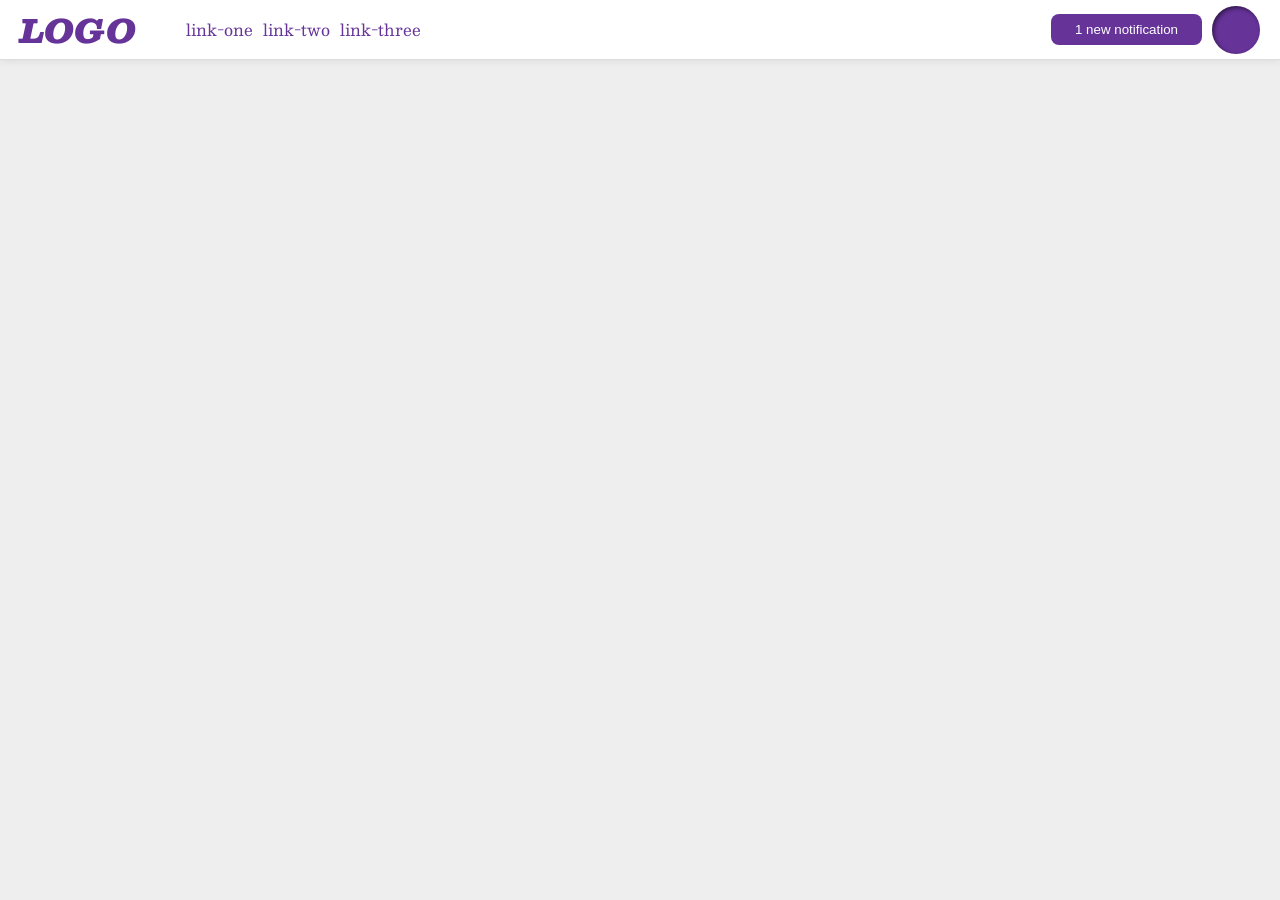
<file: foundations/flex/03-flex-header-2/index.html>
<!DOCTYPE html>
<html lang="en">
  <head>
    <meta charset="UTF-8">
    <meta http-equiv="X-UA-Compatible" content="IE=edge">
    <meta name="viewport" content="width=device-width, initial-scale=1.0">
    <title>Flex Header 2</title>
    <link rel="stylesheet" href="style.css">
  </head>
  <body>
    <div class="header">
      <div id="left-side">
        <div class="logo">
          LOGO
        </div>
        <ul class="links">
          <li><a href="https://google.com">link-one</a></li>
          <li><a href="https://google.com">link-two</a></li>
          <li><a href="https://google.com">link-three</a></li>
        </ul>
      </div>
      <div id="right-side">
        <button class="notifications">
          1 new notification
        </button>
        <div class="profile-image"></div>
      </div>
    </div>
  </body>
</html>
</file>
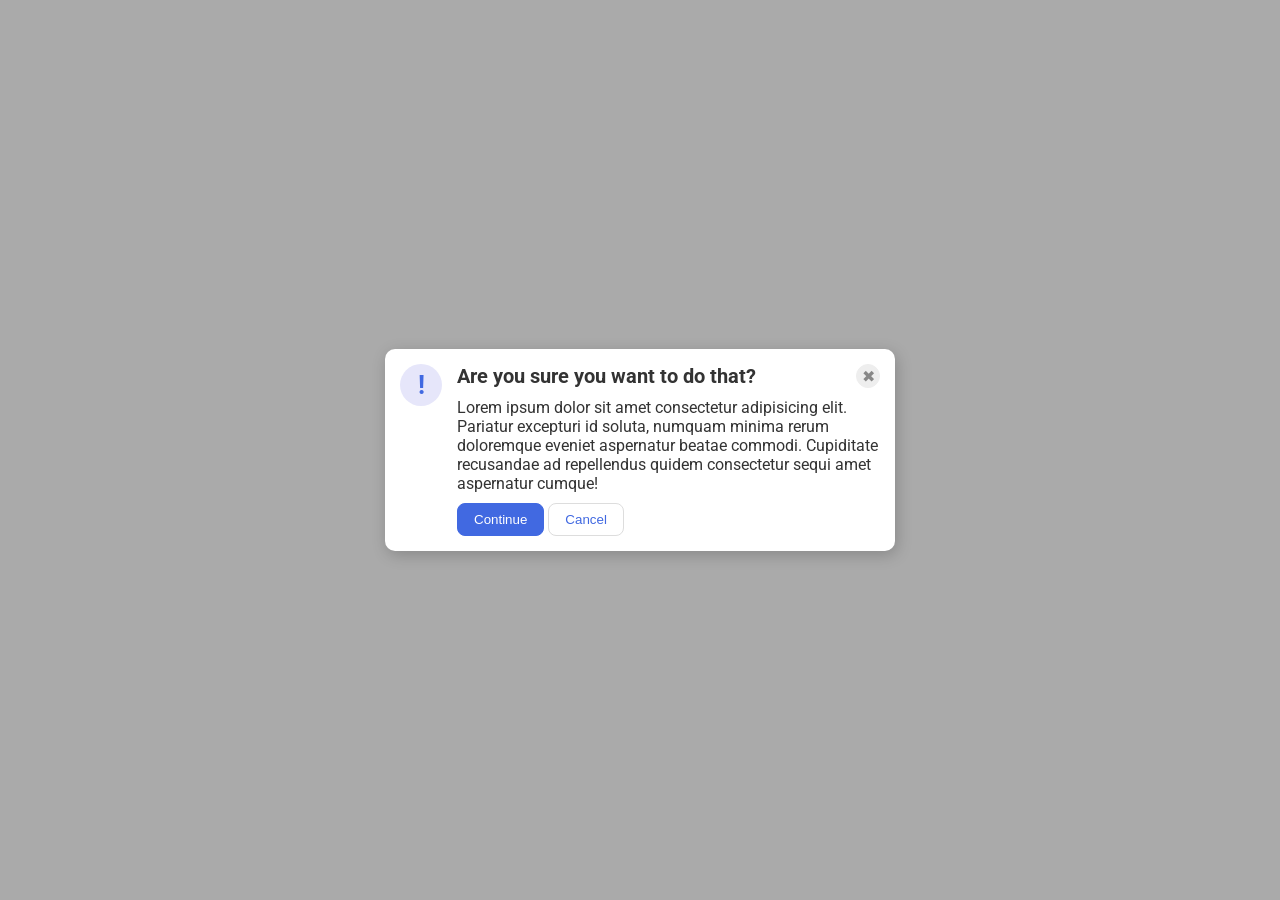
<file: foundations/flex/05-flex-modal/index.html>
<!DOCTYPE html>
<html lang="en">
  <head>
    <meta charset="UTF-8">
    <meta http-equiv="X-UA-Compatible" content="IE=edge">
    <meta name="viewport" content="width=device-width, initial-scale=1.0">
    <link rel="stylesheet" href="style.css">
    <title>Modal</title>
  </head>
  <body>
    <div class="modal">
      <div class="icon">!</div>
      <div class="text-cancel-buttons">
        <div class="header-cancel">
          <div class="header">Are you sure you want to do that?</div>
          <button class="close-button">✖</button>
        </div>

        <div class="text">Lorem ipsum dolor sit amet consectetur adipisicing elit. Pariatur excepturi id soluta, numquam minima rerum doloremque eveniet aspernatur beatae commodi. Cupiditate recusandae ad repellendus quidem consectetur sequi amet aspernatur cumque!</div>
        
        <div id = "button-wrapper">
          <button class="continue">Continue</button>
          <button class="cancel">Cancel</button>
        </div>
      </div>
    </div>
  </body>
</html>
</file>
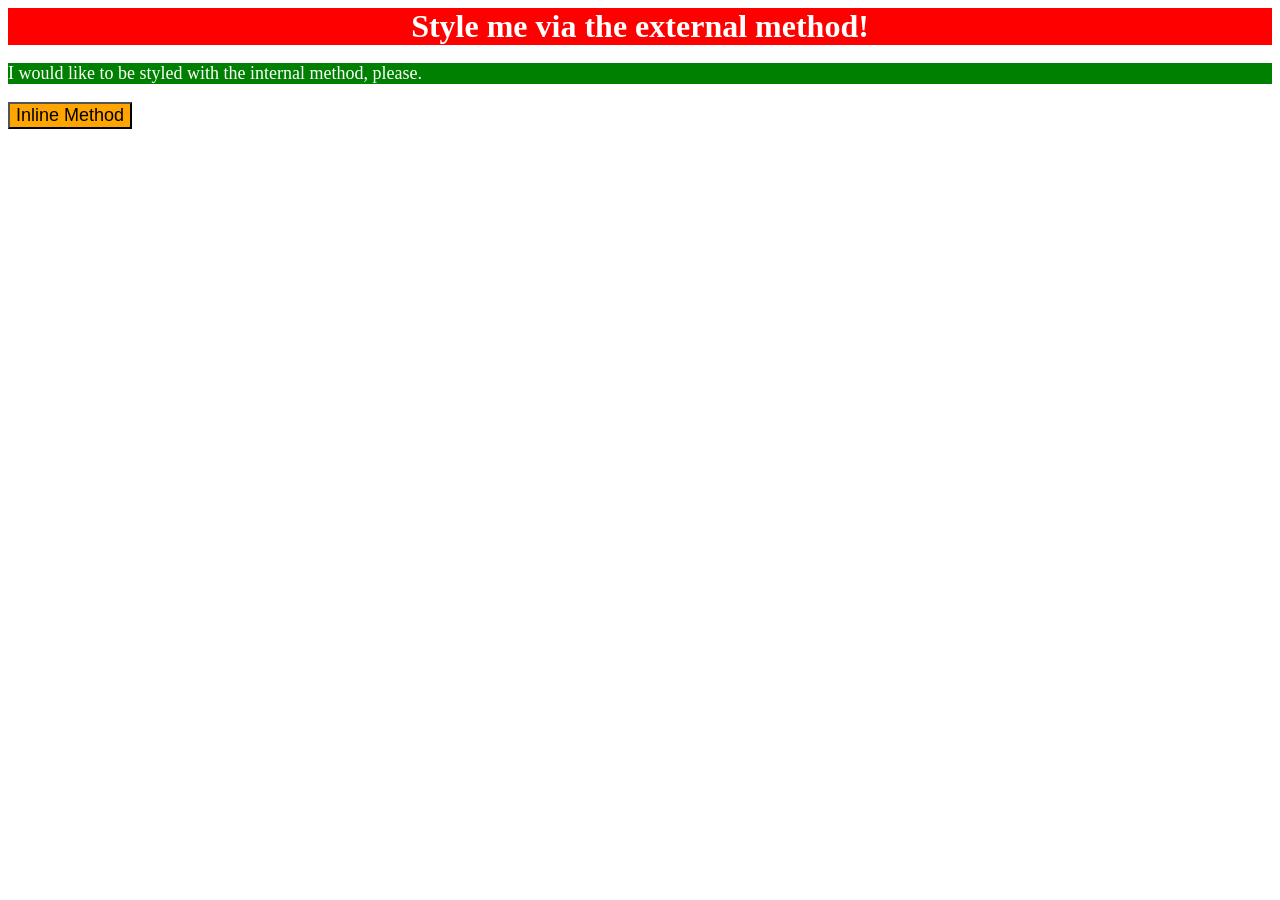
<file: foundations/intro-to-css/01-css-methods/index.html>
<!DOCTYPE html>
<html lang="en">
  <head>
    <meta charset="UTF-8">
    <meta http-equiv="X-UA-Compatible" content="IE=edge">
    <meta name="viewport" content="width=device-width, initial-scale=1.0">
    <link rel="stylesheet" href="./styles.css">
    <title>Methods for Adding CSS</title>
    <style>
      p{
        background-color: green;
        color: white;
        font-size: 18px;
      }
    </style>
  </head>
  <body>
    <div>Style me via the external method!</div>
    <p>I would like to be styled with the internal method, please.</p>
    <button style="background-color: orange; font-size: 18px;">Inline Method</button>
  </body>
</html>
</file>
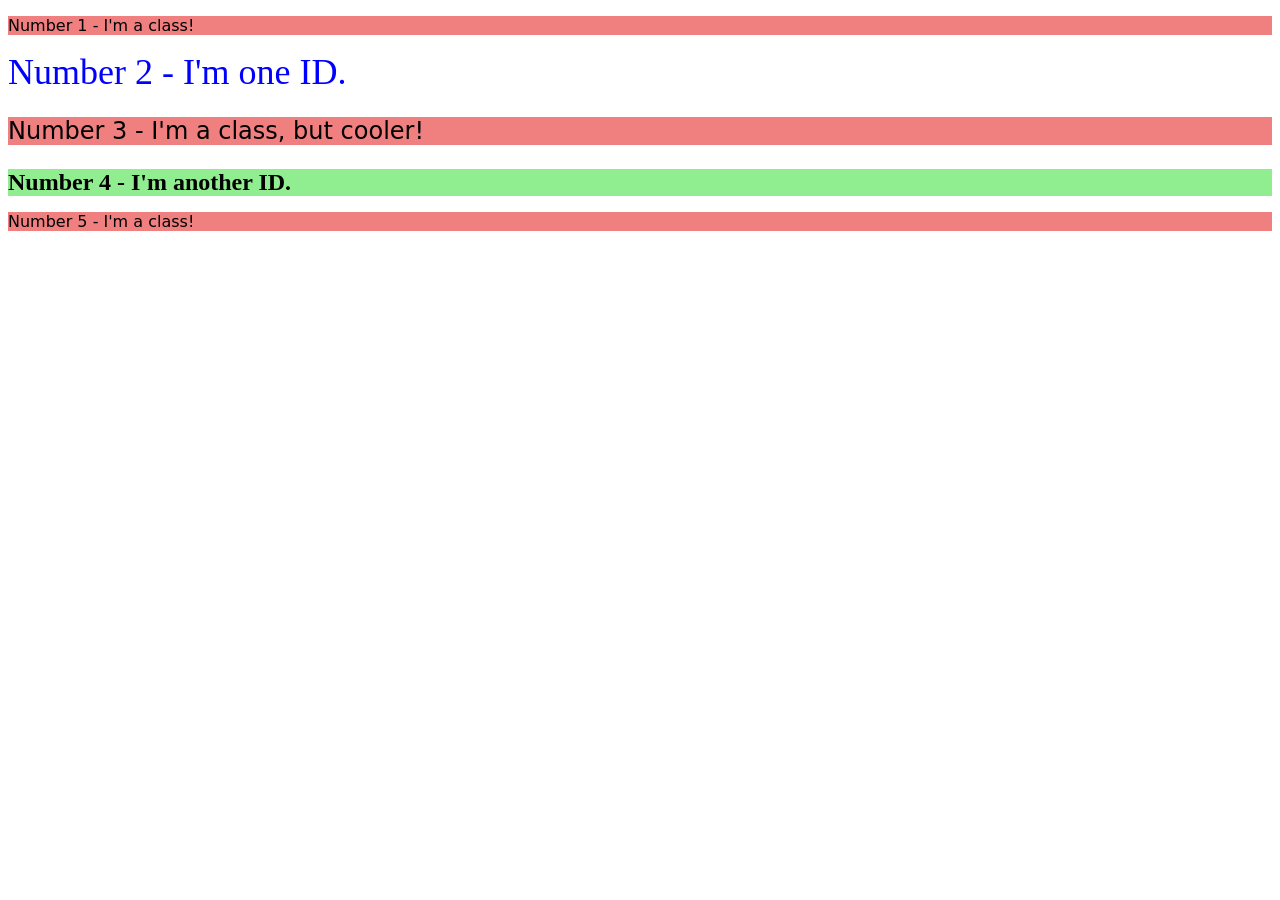
<file: foundations/intro-to-css/02-class-id-selectors/index.html>
<!DOCTYPE html>
<html lang="en">
  <head>
    <meta charset="UTF-8">
    <meta http-equiv="X-UA-Compatible" content="IE=edge">
    <meta name="viewport" content="width=device-width, initial-scale=1.0">
    <title>Class and ID Selectors</title>
    <link rel="stylesheet" href="style.css">
  </head>
  <body>
    <p class="odd">Number 1 - I'm a class!</p>
    <div id="num-2">Number 2 - I'm one ID.</div>
    <p class="odd num-3">Number 3 - I'm a class, but cooler!</p>
    <div id="num-4">Number 4 - I'm another ID.</div>
    <p class="odd">Number 5 - I'm a class!</p>
  </body>
</html>
</file>
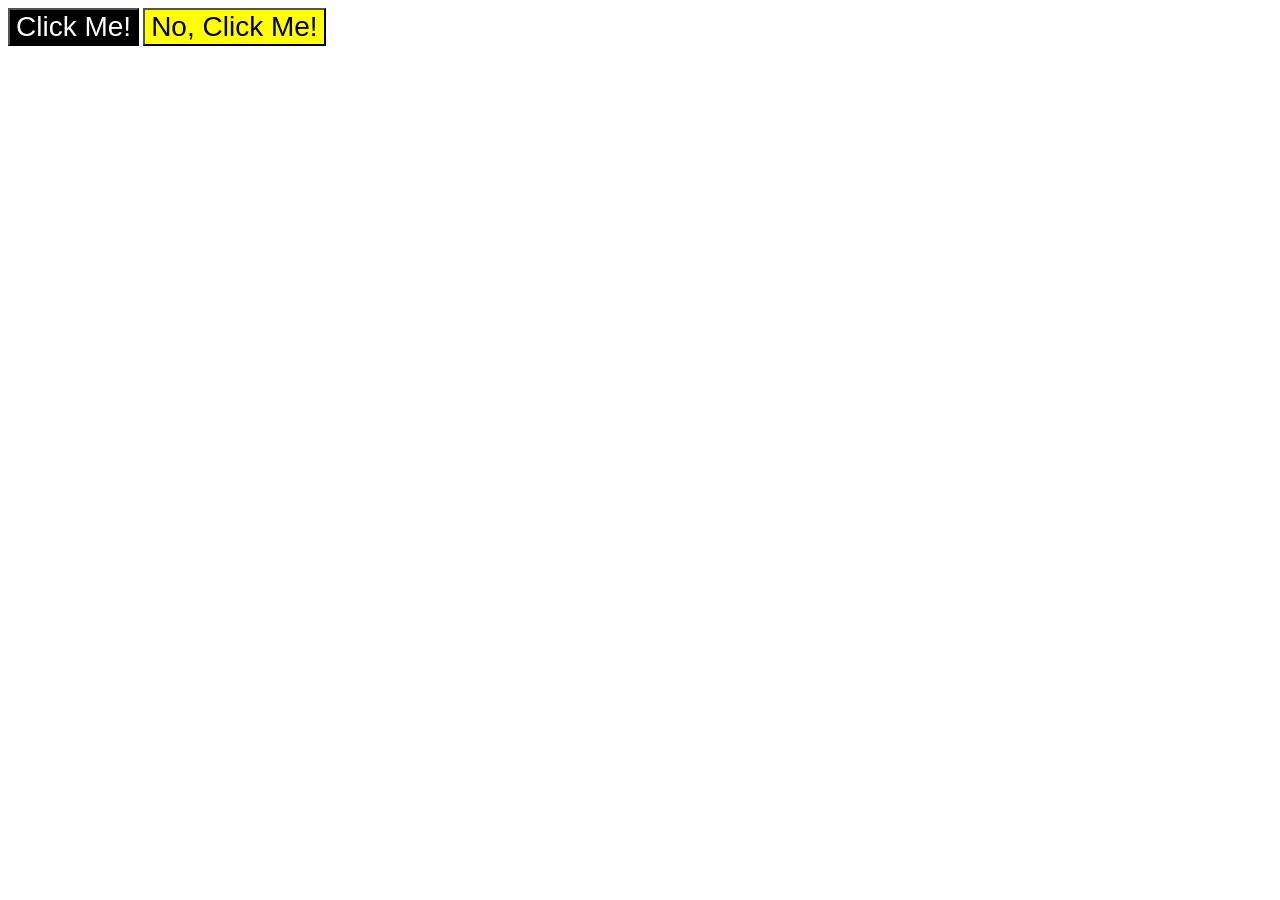
<file: foundations/intro-to-css/03-grouping-selectors/index.html>
<!DOCTYPE html>
<html lang="en">
  <head>
    <meta charset="UTF-8">
    <meta http-equiv="X-UA-Compatible" content="IE=edge">
    <meta name="viewport" content="width=device-width, initial-scale=1.0">
    <title>Grouping Selectors</title>
    <link rel="stylesheet" href="style.css">
  </head>
  <body>
    <button class="button-1">Click Me!</button>
    <button class="button-2">No, Click Me!</button>
  </body>
</html>
</file>
<file: foundations/flex/03-flex-header-2/style.css>
/* this is some magical font-importing.  
you'll learn about it later. */
@import url('https://fonts.googleapis.com/css2?family=Besley:ital,wght@0,400;1,900&display=swap');

body {
  margin: 0;
  background: #eee;
  font-family: Besley, serif;
}

.header {
  background: white;
  border-bottom: 1px solid #ddd;
  box-shadow: 0 0 8px rgba(0,0,0,.1);
  display: flex;
  justify-content: space-between;
}

.profile-image {
  background: rebeccapurple;
  box-shadow: inset 2px 2px 4px rgba(0,0,0,.5);
  border-radius: 50%;
  width: 48px;
  height: 48px;
}

.logo {
  color: rebeccapurple;
  font-size: 32px;
  font-weight: 900;
  font-style: italic;
}

button {
  border: none;
  border-radius: 8px;
  background: rebeccapurple;
  color: white;
  padding: 8px 24px;
}

a {
  /* this removes the line under our links */
  text-decoration: none;
  color: rebeccapurple;
}

ul {
  list-style-type: none;
}

#left-side, #right-side{
  display:flex;
  gap: 10px;
  align-items: center;

}
#left-side{
  padding-left: 20px;
}

#right-side{
  padding-right: 20px;
}

.links{
  display: flex;
  gap: 10px;
}
</file>
<file: foundations/flex/05-flex-modal/style.css>
@import url('https://fonts.googleapis.com/css2?family=Roboto:wght@400;700&display=swap');

html, body {
  height: 100%;
}

body {
  font-family: Roboto, sans-serif;
  margin: 0;
  background: #aaa;
  color: #333;
  /* I'll give you this one for free lol */
  display: flex;
  align-items: center;
  justify-content: center;
}

.modal {
  background: white;
  width: 480px;
  border-radius: 10px;
  box-shadow: 2px 4px 16px rgba(0,0,0,.2);
  display: flex;
}

.icon {
  color: royalblue;
  font-size: 26px;
  font-weight: 700;
  background: lavender;
  width: 42px;
  height: 42px;
  border-radius: 50%;
  display: flex;
  align-items: center;
  justify-content: center;
}

.close-button {
  background: #eee;
  border-radius: 50%;
  color: #888;
  font-weight: 400;
  font-size: 16px;
  height: 24px;
  width: 24px;
  display: flex;
  align-items: center;
  justify-content: center;
  border: 1px solid #eee;
  padding: 0;
}

button {
  cursor: pointer;
  padding: 8px 16px;
  border-radius: 8px;
}

button.continue {
  background: royalblue;
  border: 1px solid royalblue;
  color: white;
}

button.cancel {
  background: white;
  border: 1px solid #ddd;
  color: royalblue;
}

/* added by me */
.modal{
  padding: 15px;
  column-gap: 15px;
  align-items: flex-start;
}

.header{
  font-weight: bold;
  font-size: 1.25em;
}

.text-cancel-buttons{
  display: flex;
  flex-direction: column;
  row-gap: 10px;
}

.header-cancel{
  display: flex;
  justify-content: space-between;
}

.icon{
  flex-shrink: 0;
}
</file>
<file: foundations/intro-to-css/01-css-methods/styles.css>
div{
    background-color: red;
    color: white;
    font-size: 32px;
    text-align: center;
    font-weight: bold;
}
</file>
<file: foundations/intro-to-css/02-class-id-selectors/style.css>
.odd{
    background-color: lightcoral;
    font-family: "Verdana", "DejaVu Sans", sans-serif;
}

#num-2{
    color: blue;
    font-size: 36px;
}

.odd.num-3{
    font-size: 24px;
}

#num-4{
    background-color: lightgreen;
    font-size: 24px;
    font-weight: bold;
}
</file>
<file: foundations/intro-to-css/03-grouping-selectors/style.css>
.button-1{
    background-color: black;
    color: white;
}

.button-2{
    background-color: yellow;
}

.button-1,
.button-2{
    font-size: 28px;
    font-family: "Helvetica", "Times New Roman", sans-serif;
}
</file>
